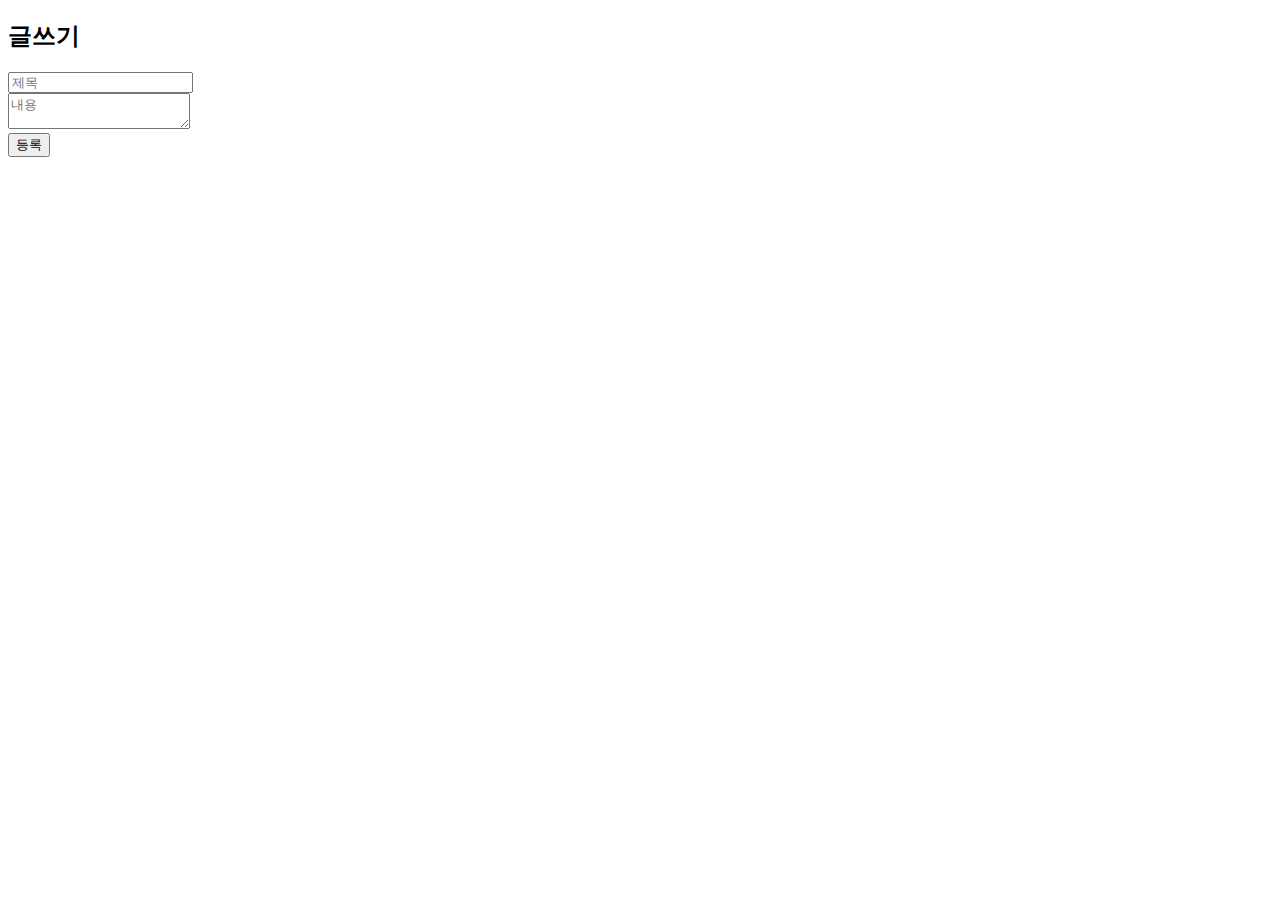
<file: templates/write.html>
<!DOCTYPE html>
<html lang="ko">
<head>
  <meta charset="UTF-8">
  <title>글쓰기</title>
</head>
<body>
  <h2>글쓰기</h2>
  <form method="post">
    <input type="text" name="title" placeholder="제목"><br>
    <textarea name="content" placeholder="내용"></textarea><br>
    <button type="submit">등록</button>
  </form>
</body>
</html>
</file>
